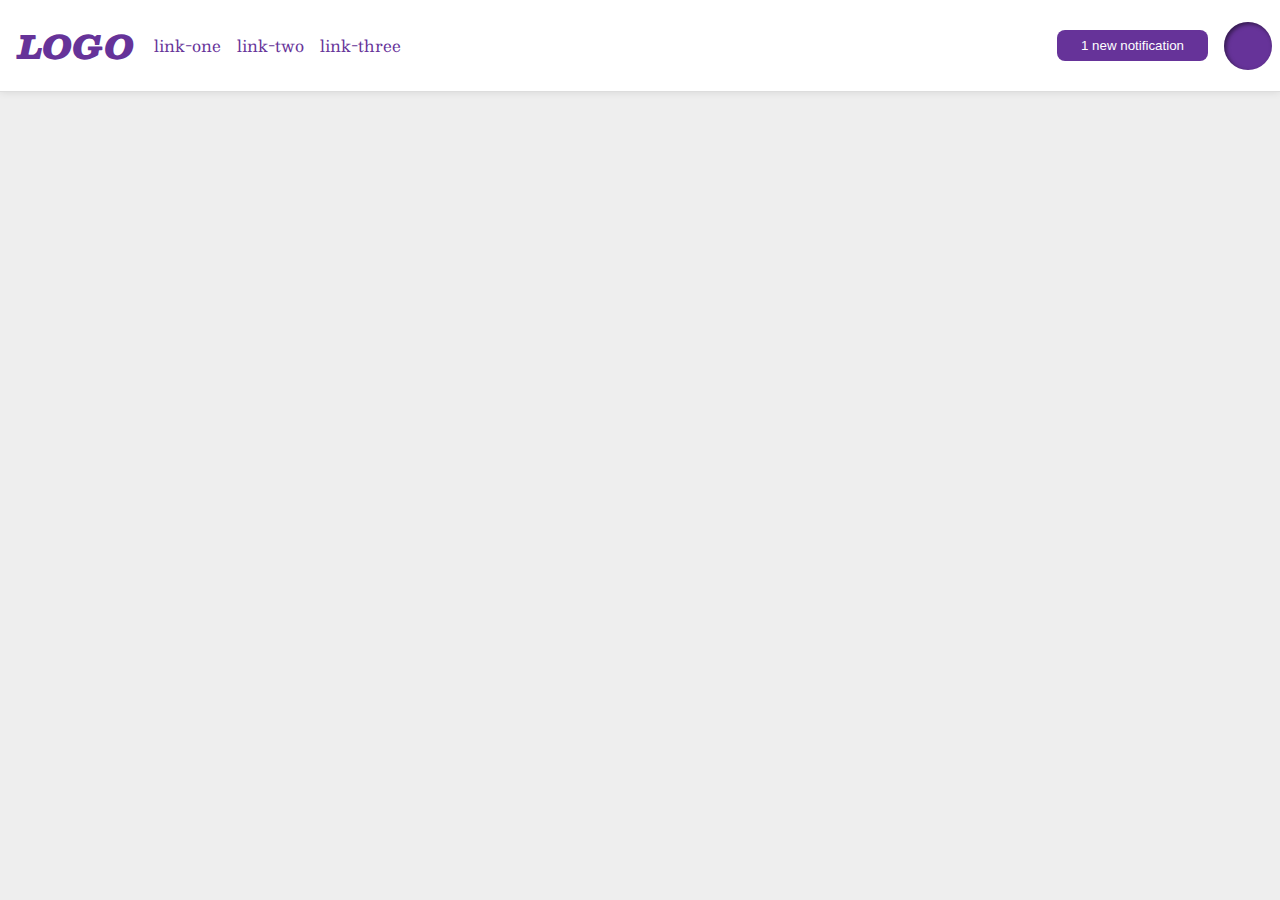
<file: flex/03-flex-header-2/index.html>
<!DOCTYPE html>
<html lang="en">
<head>
  <meta charset="UTF-8">
  <meta http-equiv="X-UA-Compatible" content="IE=edge">
  <meta name="viewport" content="width=device-width, initial-scale=1.0">
  <title>Flex Header 2</title>
  <link rel="stylesheet" href="style.css">
</head>
<body>
  <div class="header">
    <div class="logo">
      LOGO
    </div>
    <ul class="links">
      <li><a href="google.com">link-one</a></li>
      <li><a href="google.com">link-two</a></li>
      <li><a href="google.com">link-three</a></li>
    </ul>

      <button class="notifications">
        1 new notification
      </button>
      <div class="profile-image"></div>


    </div>

</body>
</html>
</file>
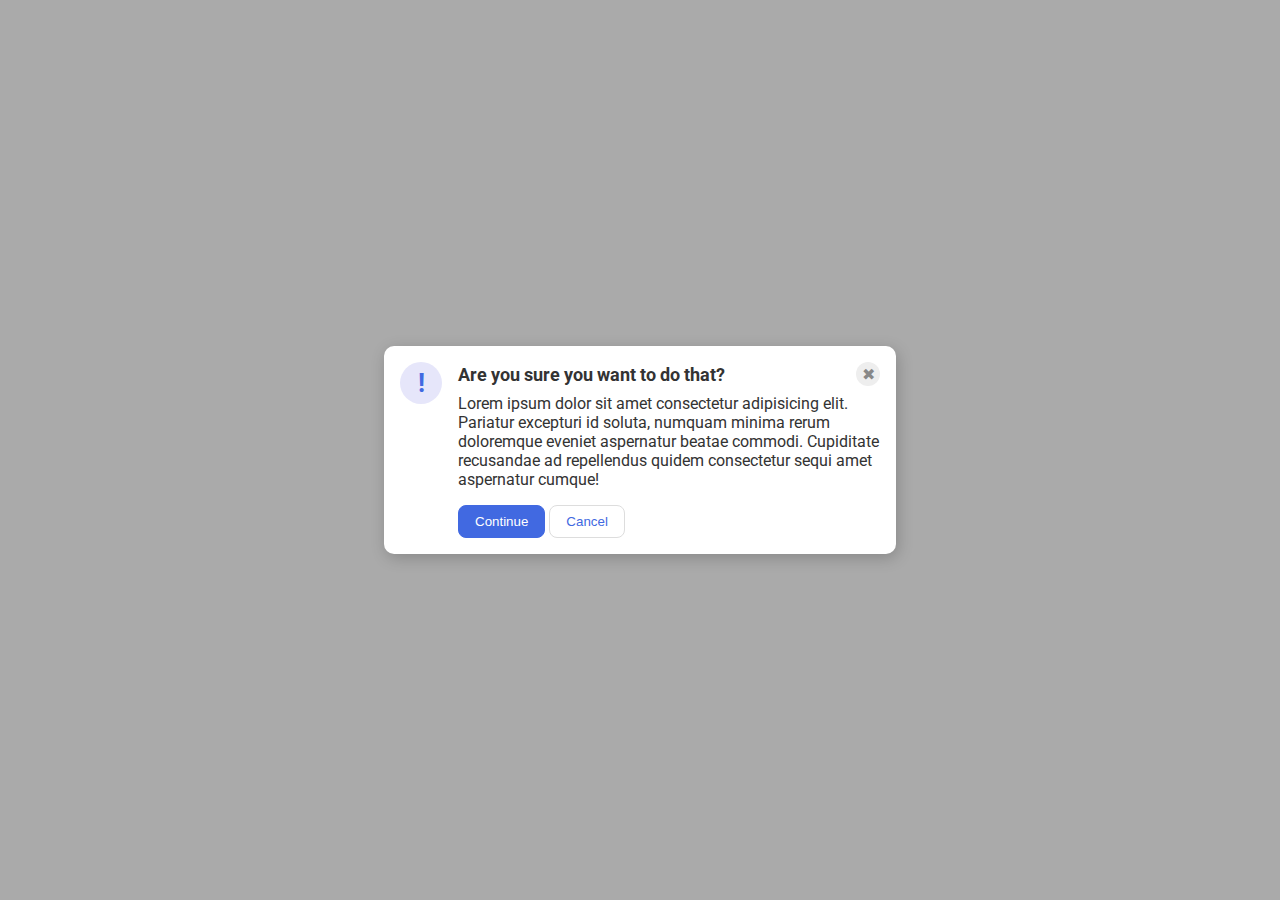
<file: flex/05-flex-modal/index.html>
<!DOCTYPE html>
<html lang="en">
<head>
  <meta charset="UTF-8">
  <meta http-equiv="X-UA-Compatible" content="IE=edge">
  <meta name="viewport" content="width=device-width, initial-scale=1.0">
  <link rel="stylesheet" href="style.css">
  <title>Modal</title>
</head>
<body>
  <div class="modal">
    <div class="icon">!</div>

  <div class="cont">
    <div class="header">Are you sure you want to do that?
      <div class="close-button">✖</div>
    </div>
    <div class="text">Lorem ipsum dolor sit amet consectetur adipisicing elit. Pariatur excepturi id soluta, numquam minima rerum doloremque eveniet aspernatur beatae commodi. Cupiditate recusandae ad repellendus quidem consectetur sequi amet aspernatur cumque!</div>
    <button class="continue">Continue</button>
    <button class="cancel">Cancel</button>
  </div>
  </div>
</body>
</html>
</file>
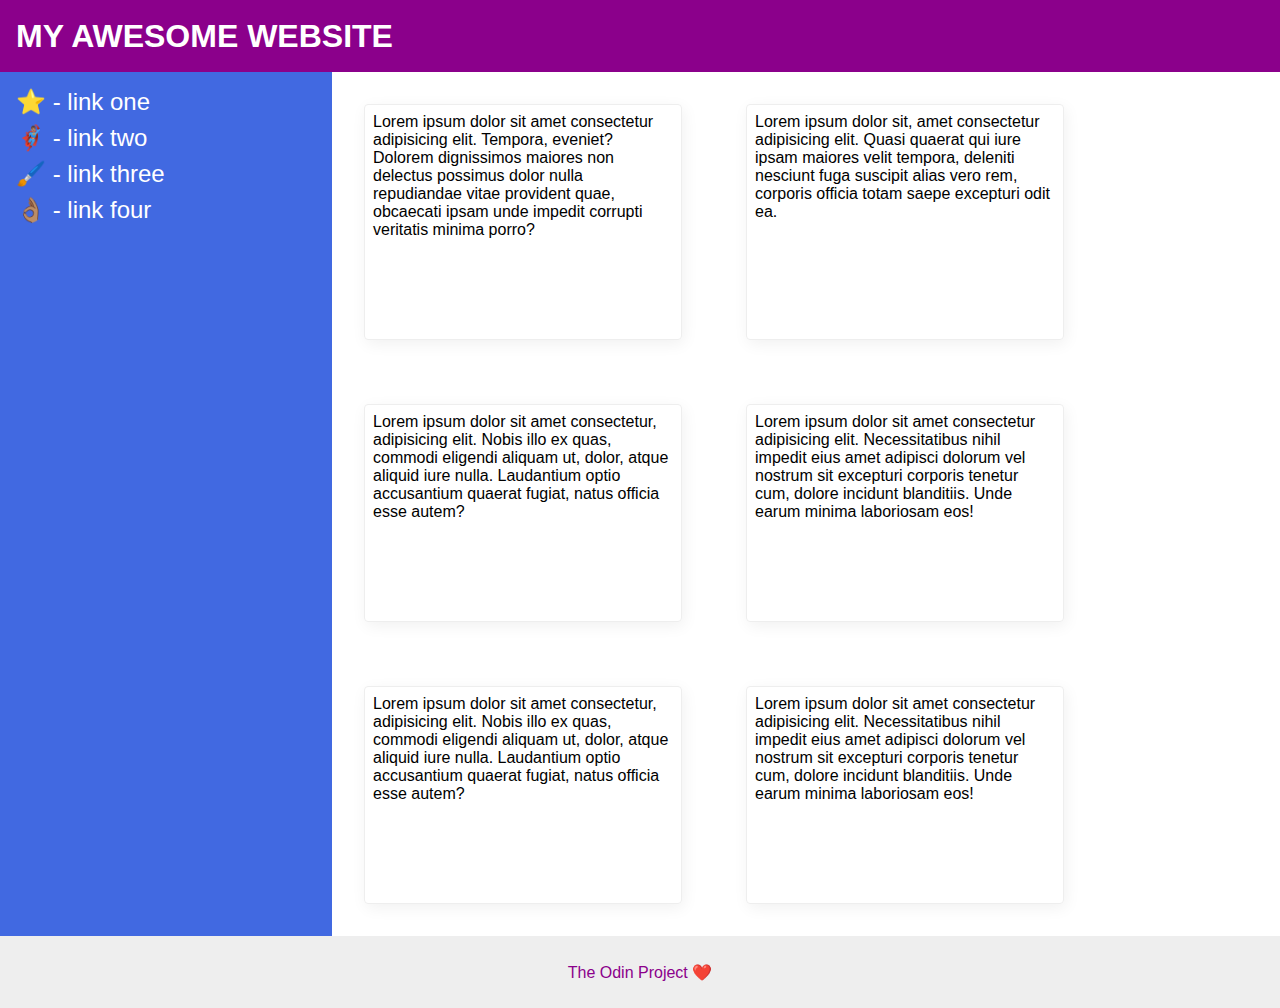
<file: flex/07-flex-layout-2/index.html>
<!DOCTYPE html>
<html lang="en">
<head>
  <meta charset="UTF-8">
  <meta http-equiv="X-UA-Compatible" content="IE=edge">
  <meta name="viewport" content="width=device-width, initial-scale=1.0">
  <title>The Holy Grail</title>
  <link rel="stylesheet" href="style.css">
</head>
<body>
  <div class="header">
    <p class="header-text">MY AWESOME WEBSITE</p>
  </div>

  <div class="center">
    <div class="center-obj">
      <div class="sidebar">
        <ul>
          <li><a href="google.com">⭐ - link one</a></li>
          <li><a href="google.com">🦸🏽‍♂️ - link two</a></li>
          <li><a href="google.com">🖌️ - link three</a></li>
          <li><a href="google.com">👌🏽 - link four</a></li>
        </ul>
      </div>
    
      <div class="container">
        <div class="card">Lorem ipsum dolor sit amet consectetur adipisicing elit. Tempora, eveniet? Dolorem dignissimos maiores non delectus possimus dolor nulla repudiandae vitae provident quae, obcaecati ipsam unde impedit corrupti veritatis minima porro?</div>
        <div class="card">Lorem ipsum dolor sit, amet consectetur adipisicing elit. Quasi quaerat qui iure ipsam maiores velit tempora, deleniti nesciunt fuga suscipit alias vero rem, corporis officia totam saepe excepturi odit ea.</div>
        <div class="card">Lorem ipsum dolor sit amet consectetur, adipisicing elit. Nobis illo ex quas, commodi eligendi aliquam ut, dolor, atque aliquid iure nulla. Laudantium optio accusantium quaerat fugiat, natus officia esse autem?</div>
        <div class="card">Lorem ipsum dolor sit amet consectetur adipisicing elit. Necessitatibus nihil impedit eius amet adipisci dolorum vel nostrum sit excepturi corporis tenetur cum, dolore incidunt blanditiis. Unde earum minima laboriosam eos!</div>
        <div class="card">Lorem ipsum dolor sit amet consectetur, adipisicing elit. Nobis illo ex quas, commodi eligendi aliquam ut, dolor, atque aliquid iure nulla. Laudantium optio accusantium quaerat fugiat, natus officia esse autem?</div>
        <div class="card">Lorem ipsum dolor sit amet consectetur adipisicing elit. Necessitatibus nihil impedit eius amet adipisci dolorum vel nostrum sit excepturi corporis tenetur cum, dolore incidunt blanditiis. Unde earum minima laboriosam eos!
      </div>
    </div>
  </div>

  <div class="footer">
    The Odin Project ❤️
  </div>
</body>
</html>
</file>
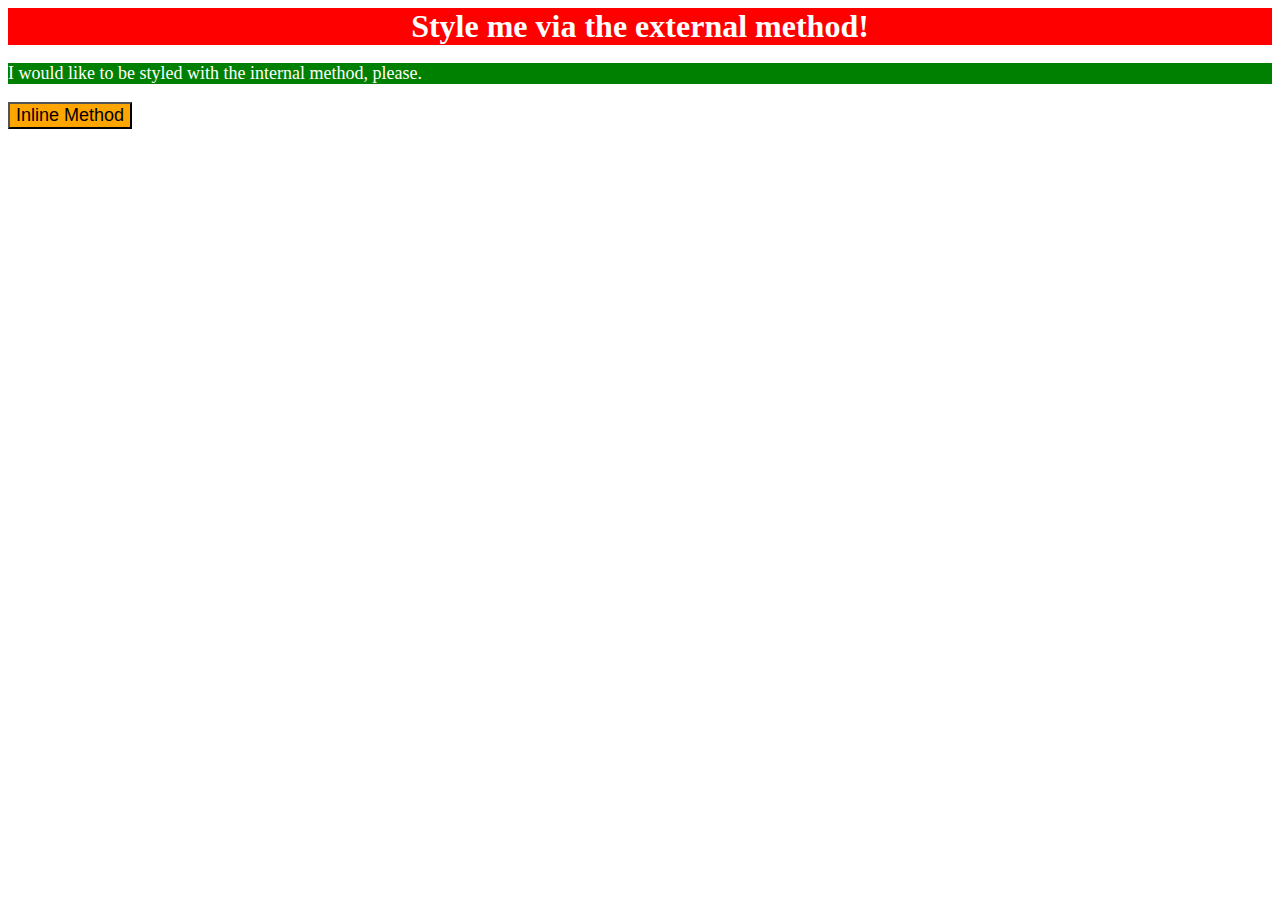
<file: foundations/01-css-methods/index.html>
<!DOCTYPE html>
<html lang="en">
<head>
  <meta charset="UTF-8">
  <meta http-equiv="X-UA-Compatible" content="IE=edge">
  <meta name="viewport" content="width=device-width, initial-scale=1.0">
  <title>Methods for Adding CSS</title>
  <link rel="stylesheet" href="style.css">

  <style>
    p{
      background-color: green;
      color: white;
      font-size: 18px;
    }
  </style>

</head>
<body>
  <div>Style me via the external method!</div>
  <p>I would like to be styled with the internal method, please.</p>
  <button style="background-color: orange; font-size: 18px;">Inline Method</button>
</body>
</html>
</file>
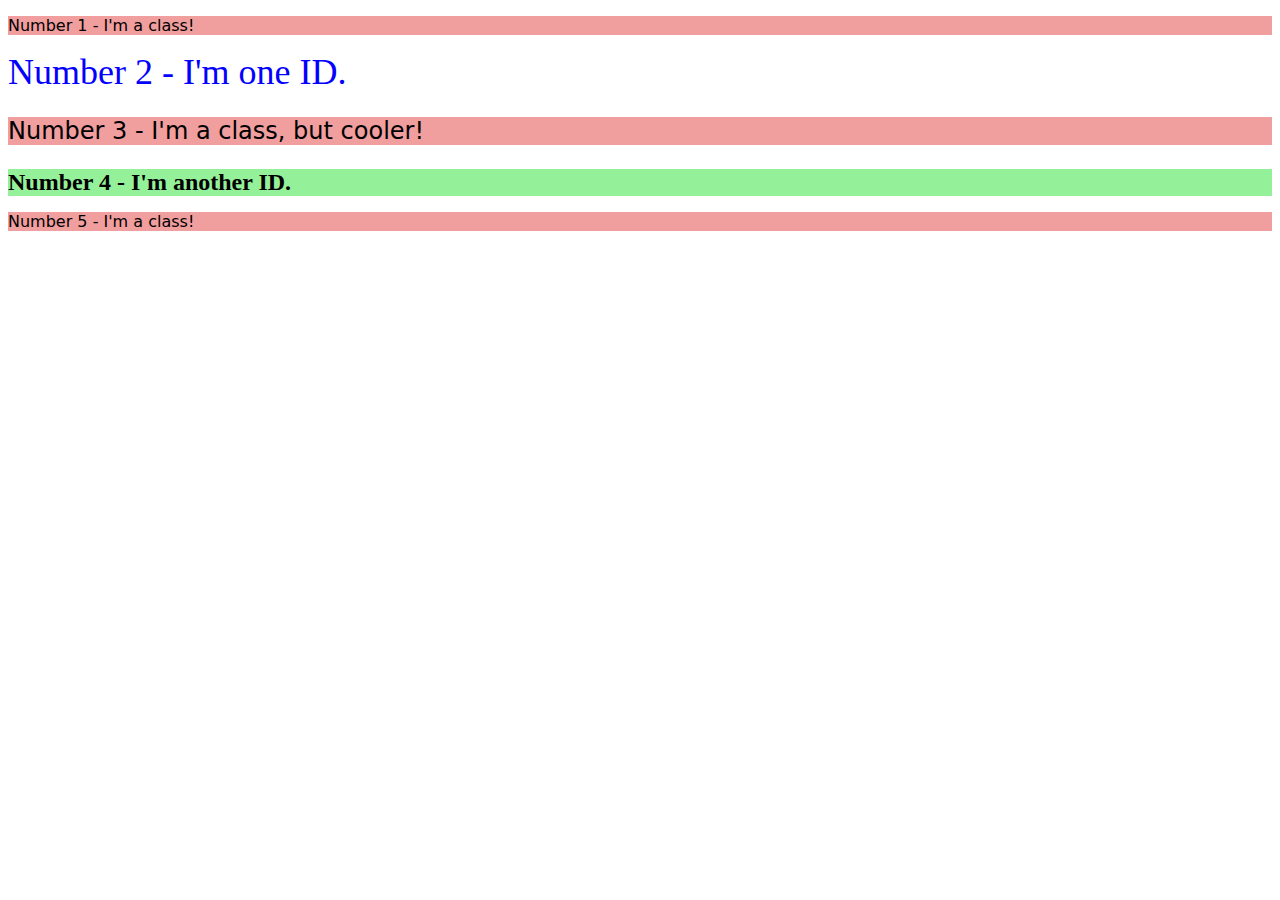
<file: foundations/02-class-id-selectors/index.html>
<!DOCTYPE html>
<html lang="en">
<head>
  <meta charset="UTF-8">
  <meta http-equiv="X-UA-Compatible" content="IE=edge">
  <meta name="viewport" content="width=device-width, initial-scale=1.0">
  <title>Class and ID Selectors</title>
  <link rel="stylesheet" href="style.css">
</head>
<body>
  <p class="odd">Number 1 - I'm a class!</p>
  <div id="second">Number 2 - I'm one ID.</div>
  <p class="odd odd-cool">Number 3 - I'm a class, but cooler!</p>
  <div id="third">Number 4 - I'm another ID.</div>
  <p class="odd">Number 5 - I'm a class!</p>
</body>
</html>
</file>
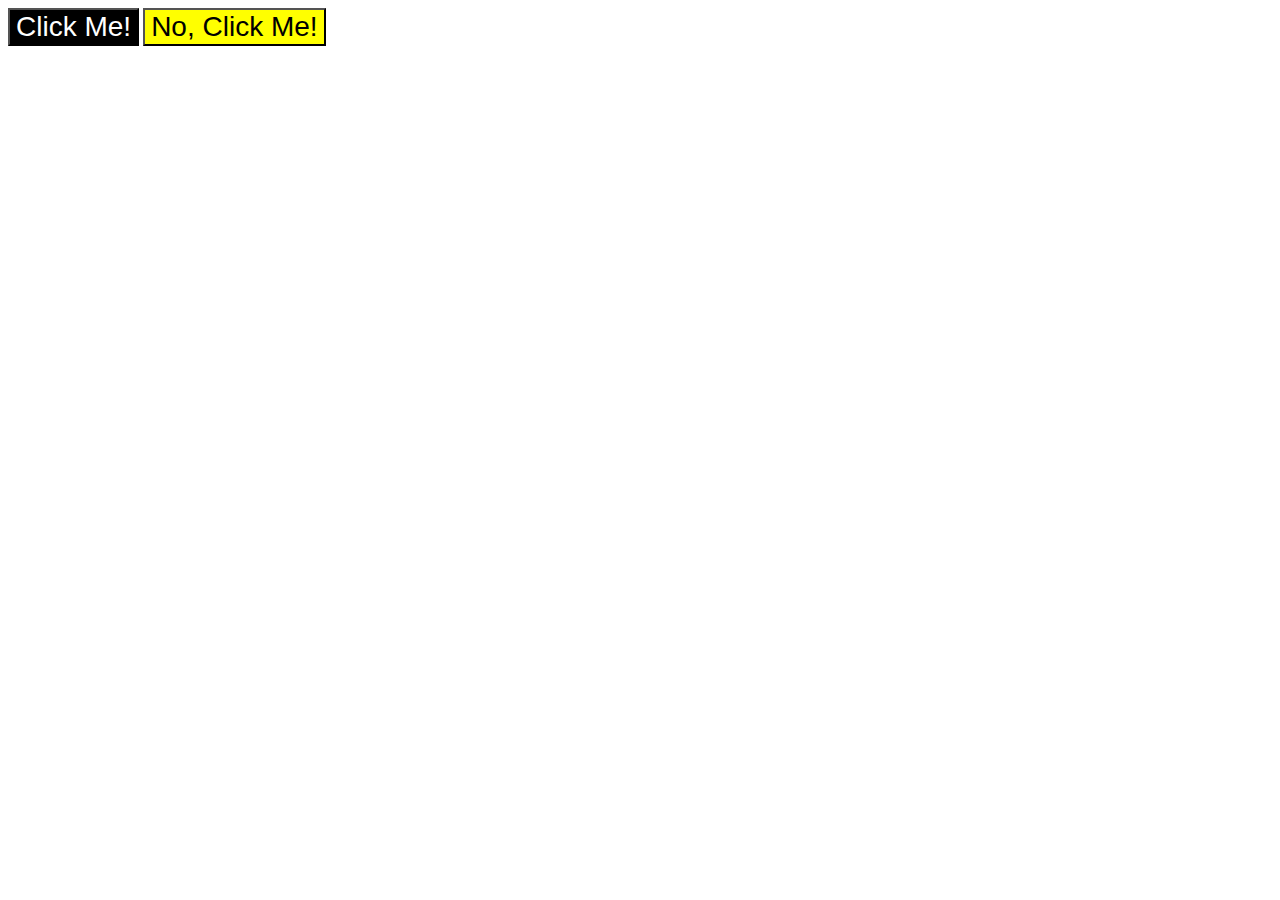
<file: foundations/03-grouping-selectors/index.html>
<!DOCTYPE html>
<html lang="en">
<head>
  <meta charset="UTF-8">
  <meta http-equiv="X-UA-Compatible" content="IE=edge">
  <meta name="viewport" content="width=device-width, initial-scale=1.0">
  <title>Grouping Selectors</title>
  <link rel="stylesheet" href="style.css">
</head>
<body>
  <button class="first-button">Click Me!</button>
  <button class="second-button">No, Click Me!</button>
</body>
</html>
</file>
<file: flex/03-flex-header-2/style.css>
/* this is some magical font-importing.  
you'll learn about it later. */
@import url('https://fonts.googleapis.com/css2?family=Besley:ital,wght@0,400;1,900&display=swap');


ul,
.header {
  display: flex;
  flex: 1 0 auto;
  align-items: center;
  padding: 8px;
}

body {
  margin: 0;
  background: #eee;
  font-family: Besley, serif;
}

.header {
  background: white;
  border-bottom: 1px solid #ddd;
  box-shadow: 0 0 8px rgba(0,0,0,.1);
}

.profile-image {
  background: rebeccapurple;
  box-shadow: inset 2px 2px 4px rgba(0,0,0,.5);
  border-radius: 50%;
  width: 48px;
  height:  48px;
}

.logo {
  color: rebeccapurple;
  font-size: 32px;
  font-weight: 900;
  font-style: italic;
  padding-left: 10px;
}

button {
  border: none;
  border-radius: 8px;
  background: rebeccapurple;
  color: white;
  padding: 8px 24px;
  margin: 16px;
}

a {
  /* this removes the line under our links */
  text-decoration: none;
  color: rebeccapurple;
}

ul {
  list-style-type: none;
  padding-left: 20px;
  gap: 16px;
}
</file>
<file: flex/05-flex-modal/style.css>
@import url('https://fonts.googleapis.com/css2?family=Roboto:wght@400;700&display=swap');

html, body {
  height: 100%;
}

body {
  font-family: Roboto, sans-serif;
  margin: 0;
  background: #aaa;
  color: #333;
  /* I'll give you this one for free lol */
  display: flex;
  align-items: center;
  justify-content: center;
}

.modal {
  background: white;
  width: 480px;
  border-radius: 10px;
  box-shadow: 2px 4px 16px rgba(0,0,0,.2);
  display: flex;
  gap: 16px;
  padding: 16px;
}

.icon {
  color: royalblue;
  font-size: 26px;
  font-weight: 700;
  background: lavender;
  width: 42px;
  height: 42px;
  border-radius: 50%;
  display: flex;
  align-items: center;
  justify-content: center;
  /**/
  flex-shrink: 0;
}

.close-button {
  background: #eee;
  border-radius: 50%;
  color: #888;
  font-weight: 400;
  font-size: 16px;
  height: 24px;
  width: 24px;
  display: flex;
  align-items: center;
  justify-content: center;
}

button {
  padding: 8px 16px;
  border-radius: 8px;
}

button.continue {
  background: royalblue;
  border: 1px solid royalblue;
  color: white;
}

button.cancel {
  background: white;
  border: 1px solid #ddd;
  color: royalblue;
}

.header {
  display: flex;
  align-items: center;
  justify-content: space-between;
  margin-bottom: 8px;
  font-size: 18px;
  font-weight: bold;
}

.text{
  margin-bottom: 16px;
}
</file>
<file: flex/07-flex-layout-2/style.css>
body {
  font-family: -apple-system, BlinkMacSystemFont, 'Segoe UI', Roboto, Oxygen, Ubuntu, Cantarell, 'Open Sans', 'Helvetica Neue', sans-serif;
  margin: 0;
  min-height: 100vh;
  display: flex;
  flex-direction: column;
}

.header {
  height: 72px;
  background: darkmagenta;
  color: white;
  display: flex;
  align-items: center;
  padding-left: 16px;
}


.footer {
  height: 72px;
  background: #eee;
  color: darkmagenta;
  display: flex;
  align-items: center;
  justify-content: center;
}

.sidebar {
  width: 300px;
  background: royalblue;
  padding: 16px;
  flex-shrink: 0;
}

.card {
  border: 1px solid #eee;
  box-shadow: 2px 4px 16px rgba(0,0,0,.06);
  border-radius: 4px;
}

.center-obj {
  display: flex;
  flex: 1 0 auto;
}

.container{
  display: flex;
  flex-wrap: wrap;
}
.card {
  text-align: left;
  padding: 8px 8px 100px 8px;
  margin: 32px;
  width:  300px;
  height: auto;
}

.header-text {
  font-size: 32px;
  font-weight: 900;
}

ul {
  list-style-type: none;
  margin: 0;
  padding: 0;
}

li {
  padding-bottom: 8px;
  font-size: 24px;
}

a {
  color: white;
}

a:link {
  color: white;
  text-decoration: none;
}
</file>
<file: foundations/01-css-methods/style.css>
div{
    background-color: red;
    color: white;
    font-size: 32px;
    text-align: center;
    font-weight: bold;
}
</file>
<file: foundations/02-class-id-selectors/style.css>
.odd {
    background-color: rgb(241, 158, 158);
    font-family: Verdana,"DejaVu Sans",sans-serif;
}

#second {
    color: rgb(4, 0, 255);
    font-size: 36px;
}

.odd-cool {
    font-size: 24px;
}

#third {
    background-color: rgb(149, 241, 153);
    font-size: 24px;
    font-weight: bold;
}
</file>
<file: foundations/03-grouping-selectors/style.css>
.first-button,
.second-button {
    font-family: Helvetica,"Times New Roman",sans-serif;
    font-size: 28px;
}

.first-button {
    background-color: black;
    color: white;
}

.second-button {
    background-color: yellow;
}
</file>
